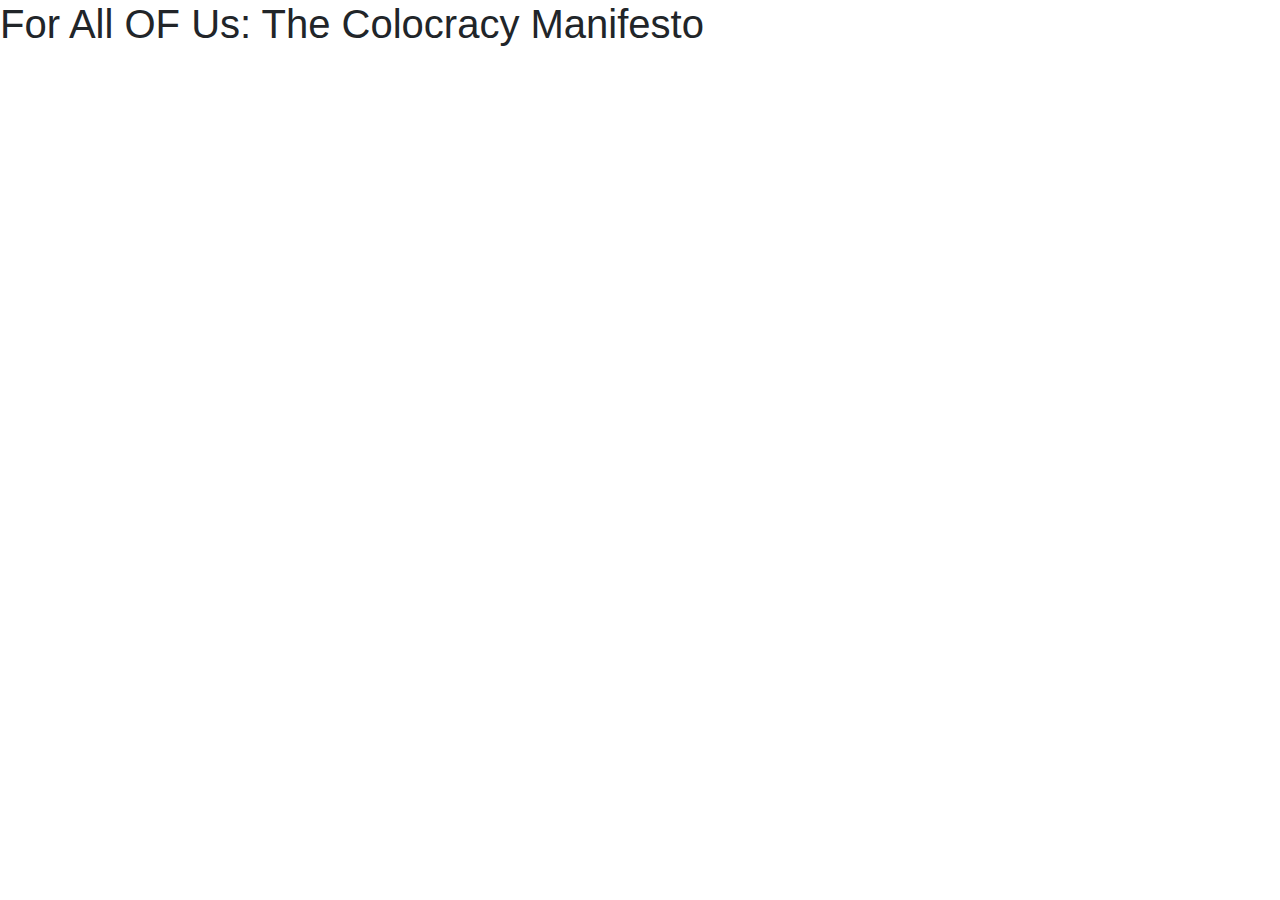
<file: store/sku-9780648098317/index.html>
<!doctype html>
<html itemscope itemtype="http://schema.org/Book" lang="en">

  <head prefix="og: http://ogp.me/ns# fb: http://ogp.me/ns/fb# book: http://ogp.me/ns/book#">

    <!-- Required meta tags -->
    <meta charset="utf-8">
    <meta name="author" content="John Mackay">
    <meta name="generator" content="Atom 1.23.3">
    <meta name="viewport" content="width=device-width, initial-scale=1, shrink-to-fit=no">

    <!-- Bootstrap CSS -->
    <link rel="stylesheet" href="https://maxcdn.bootstrapcdn.com/bootstrap/4.0.0/css/bootstrap.min.css" integrity="sha384-Gn5384xqQ1aoWXA+058RXPxPg6fy4IWvTNh0E263XmFcJlSAwiGgFAW/dAiS6JXm" crossorigin="anonymous">

    <title>For All Of Us: The Colocracy Manifesto</title>
    <meta name="description" content="Colocracy guarantees proportional representation, eliminates monied politics and facilitates long-term policy development." />
    <meta name="keywords" content="colocracy,democracy,government,voting,election,choice,representation,demographics,politics" />

    <!-- Twitter Card data -->
    <meta name="twitter:card" content="product">
    <meta name="twitter:site" content="@colocracy">
    <meta name="twitter:title" content="For All Of Us: The Colocracy Manifesto">
    <meta name="twitter:description" content="What if there was a way to create collaborative government that solved problems instead of made them?">
    <meta name="twitter:creator" content="@colocracy">
    <meta name="twitter:image" content="https://colocracy.github.io/images/og-generic-square.jpg">
    <meta name="twitter:data1" content="$3.99">
    <meta name="twitter:label1" content="Price">
    <meta name="twitter:data2" content="USD">
    <meta name="twitter:label2" content="Currency">

    <!-- Open Graph data -->
    <meta property="og:title" content="For All Of Us: The Colocracy Manifesto" />
    <meta property="og:type" content="book" />
    <meta property="og:url" content="https://colocracy.github.io/" />
    <meta property="og:image" content="https://colocracy.github.io/images/og-generic-landscape.jpg" />
    <meta property="og:image:width" content="1200" />
    <meta property="og:image:height" content="630" />
    <meta property="og:description" content="What if there was a way to create collaborative government that solved problems instead of made them? Saving the world is easier than you think. Read the Colocracy Manifesto." />
    <meta property="og:site_name" content="Colocracy" />
    <meta property="book:author" content="https://colocracy.github.io/author.html" />
    <meta property="book:isbn" content="9780648098317" />
    <meta property="book:release_date" content="2018-02-01" />

    <!-- Schema.org markup for Google -->
    <script type="application/ld+json">
    {
        "@context": "http://schema.org",
        "@type": "WebPage",
        "mainEntity": {
            "@type": "Book",
            "about": "A model for collaborative government that guarantees proportional representation, eliminates monied politics and facilitates long-term policy development.",
            "author": {
                "@type": "Person",
                "email": "mailto:john.mackay@colocracy.org",
                "name": "John Mackay"
            },
            "bookEdition": "1st",
            "bookFormat": "http://schema.org/EBook",
            "copyrightHolder": {
                "@type": "Person",
                "email": "mailto:john.mackay@colocracy.org",
                "name": "John Mackay"
            },
            "copyrightYear": "2018",
            "datePublished": "2018-02-01",
            "fileFormat": "application/pdf",
            "image": "https://wwww.colocracy.org/store/sku-9780648098317/images/profile-photo.jpg",
            "inLanguage": "English",
            "isbn": "9780648098317",
            "keywords": "colocracy,democracy,government,voting,election,choice,representation,demographics,politics",
            "name": "For All Of Us: The Colocracy Manifesto",
            "numberOfPages": "38",
            "offers": {
                "@type": "Offer",
                "availability": "http://schema.org/OnlineOnly",
                "eligibleQuantity": "1",
                "price": "3.99",
                "priceCurrency": "USD",
                "url": "https://www.colocracy.org"
            },
            "publisher": {
                "@type": "Person",
                "email": "mailto:john.mackay@colocracy.org",
                "name": "John Mackay"
            },
            "timeRequired": "1 hour",
            "typicalAgeRange": "14+"
        }
    }
    </script>
  </head>

  <body>
    <h1>For All OF Us: The Colocracy Manifesto</h1>

    <!-- Optional JavaScript -->
    <!-- jQuery first, then Popper.js, then Bootstrap JS -->
    <script src="https://code.jquery.com/jquery-3.2.1.slim.min.js" integrity="sha384-KJ3o2DKtIkvYIK3UENzmM7KCkRr/rE9/Qpg6aAZGJwFDMVNA/GpGFF93hXpG5KkN" crossorigin="anonymous"></script>
    <script src="https://cdnjs.cloudflare.com/ajax/libs/popper.js/1.12.9/umd/popper.min.js" integrity="sha384-ApNbgh9B+Y1QKtv3Rn7W3mgPxhU9K/ScQsAP7hUibX39j7fakFPskvXusvfa0b4Q" crossorigin="anonymous"></script>
    <script src="https://maxcdn.bootstrapcdn.com/bootstrap/4.0.0/js/bootstrap.min.js" integrity="sha384-JZR6Spejh4U02d8jOt6vLEHfe/JQGiRRSQQxSfFWpi1MquVdAyjUar5+76PVCmYl" crossorigin="anonymous"></script>
  </body>

</html>
</file>
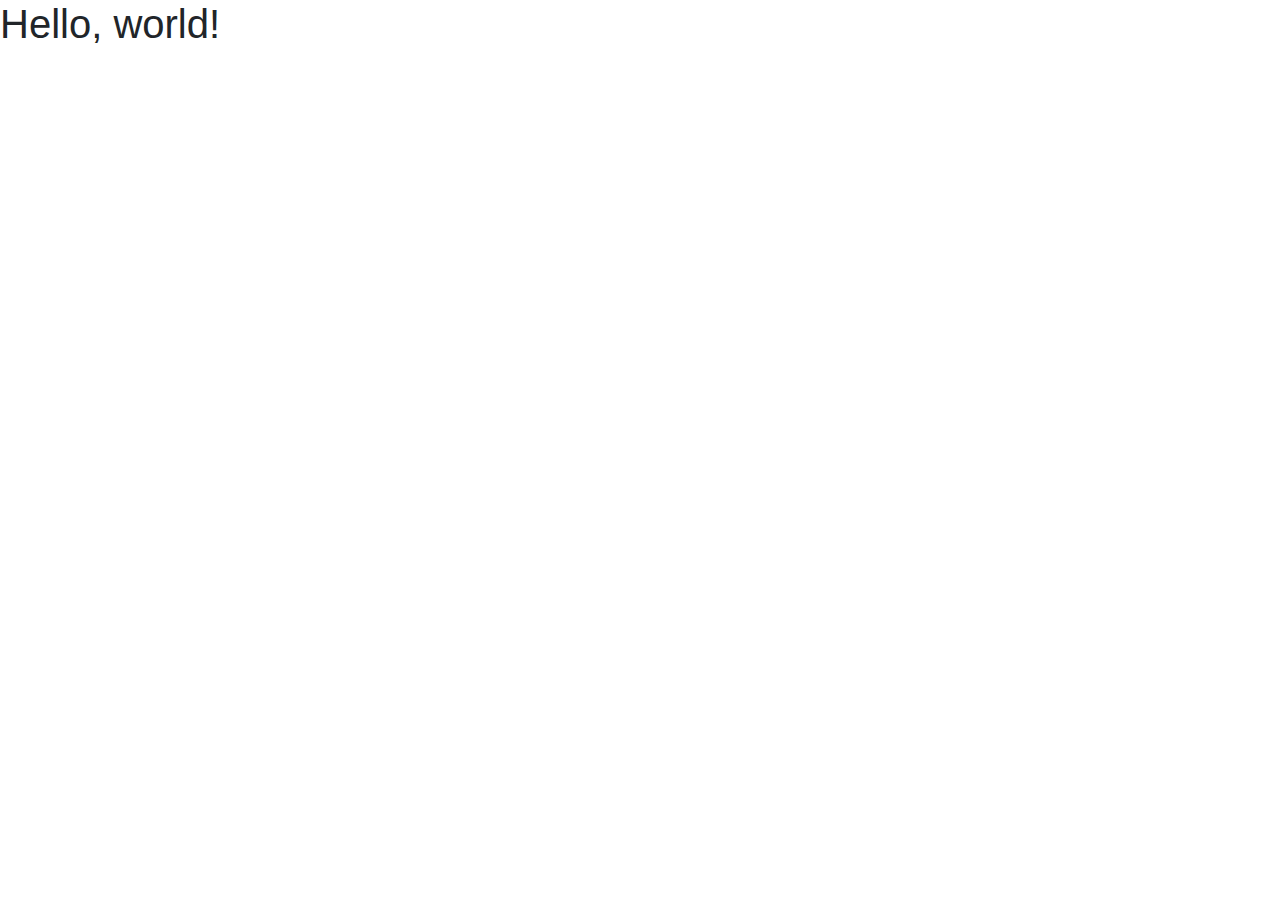
<file: profiles/mackay-john.html>
<!doctype html>
<html itemscope itemtype="http://schema.org/Person" lang="en">

 <head prefix="og: http://ogp.me/ns# fb: http://ogp.me/ns/fb# profile: http://ogp.me/ns/profile#">

  <!-- Required meta tags -->
  <meta charset="utf-8">
  <meta name="author" content="John Mackay">
  <meta name="generator" content="Atom 1.23.3">
  <meta name="viewport" content="width=device-width, initial-scale=1, shrink-to-fit=no">

  <!-- Bootstrap CSS -->
  <link rel="stylesheet" href="https://maxcdn.bootstrapcdn.com/bootstrap/4.0.0/css/bootstrap.min.css" integrity="sha384-Gn5384xqQ1aoWXA+058RXPxPg6fy4IWvTNh0E263XmFcJlSAwiGgFAW/dAiS6JXm" crossorigin="anonymous">

  <title>Founder: John Mackay</title>
  <meta name="description" content="John Mackay is the founder and principle architect of the system of colocracy." />
  <meta name="keywords" content="john mackay,author,founder,colocracy" />

  <!-- Twitter Card data -->
  <meta name="twitter:card" content="summary">
  <meta name="twitter:site" content="@johnmackay61">
  <meta name="twitter:title" content="John Mackay">
  <meta name="twitter:description" content="Founder and principle architect of colocracy. Author of 'For All OF Us: The Colocracy Manifesto.'">
  <meta name="twitter:image" content="https://colocracy.github.io/profiles/images/og-generic-square.jpg">

  <!-- Open Graph data -->
  <meta property="og:title" content="John Mackay" />
  <meta property="og:type" content="profile" />
  <meta property="og:url" content="https://colocracy.github.io/profiles/mackay-john.html" />
  <meta property="og:image" content="https://colocracy.github.io/profiles/images/og-profile-landscape.jpg" />
  <meta property="og:image:width" content="1200" />
  <meta property="og:image:height" content="630" />
  <meta property="og:description" content="What if there was a way to create collaborative government that solved problems instead of made them? Saving the world is easier than you think. Read the Colocracy Manifesto." />

<!-- Schema.org markup for Google -->
<script type="application/ld+json">
{
    "@context": "http://schema.org",
    "@type": "WebPage",
    "mainEntity": {
        "@type": "Book",
        "about": "A model for collaborative government that guarantees proportional representation, eliminates monied politics and facilitates long-term policy development.",
        "audience": "",
        "author": {
            "@type": "Person",
            "name": "John Mackay",
            "email": "mailto:john.mackay@colocracy.org"
        },
        "bookEdition": "1st",
        "bookFormat": "http://schema.org/EBook",
        "copyrightHolder": {
            "@type": "Person",
            "name": "John Mackay",
            "email": "mailto:john.mackay@colocracy.org"
        },
        "copyrightYear": "2018",
        "datePublished": "2018-02-01",
        "fileFormat": "application/pdf",
        "image": "https://wwww.colocracy.org/images/colocracy-manifesto-book-cover.jpg",
        "inLanguage": "English",
        "isbn": "9780648098317",
        "keywords": "colocracy,democracy,government,voting,election,choice,representation,demographics,politics",
        "name": "For All Of Us: The Colocracy Manifesto",
        "numberOfPages": "38",
        "offers": {
            "@type": "Offer",
            "availability": "http://schema.org/OnlineOnly",
            "eligibleQuantity": "1"
            "price": "3.99",
            "priceCurrency": "USD",
            "url": "https://www.colocracy.org"
        },
        "publisher": {
            "@type": "Person",
            "name": "John Mackay",
            "email": "mailto:john.mackay@colocracy.org"
        },
        "timeRequired": "1 hour",
        "typicalAgeRange": "14+",
    }
}
</script>
</head>

<body>
  <h1>Hello, world!</h1>

  <!-- Optional JavaScript -->
  <!-- jQuery first, then Popper.js, then Bootstrap JS -->
  <script src="https://code.jquery.com/jquery-3.2.1.slim.min.js" integrity="sha384-KJ3o2DKtIkvYIK3UENzmM7KCkRr/rE9/Qpg6aAZGJwFDMVNA/GpGFF93hXpG5KkN" crossorigin="anonymous"></script>
  <script src="https://cdnjs.cloudflare.com/ajax/libs/popper.js/1.12.9/umd/popper.min.js" integrity="sha384-ApNbgh9B+Y1QKtv3Rn7W3mgPxhU9K/ScQsAP7hUibX39j7fakFPskvXusvfa0b4Q" crossorigin="anonymous"></script>
  <script src="https://maxcdn.bootstrapcdn.com/bootstrap/4.0.0/js/bootstrap.min.js" integrity="sha384-JZR6Spejh4U02d8jOt6vLEHfe/JQGiRRSQQxSfFWpi1MquVdAyjUar5+76PVCmYl" crossorigin="anonymous"></script>
</body>

</html>
</file>
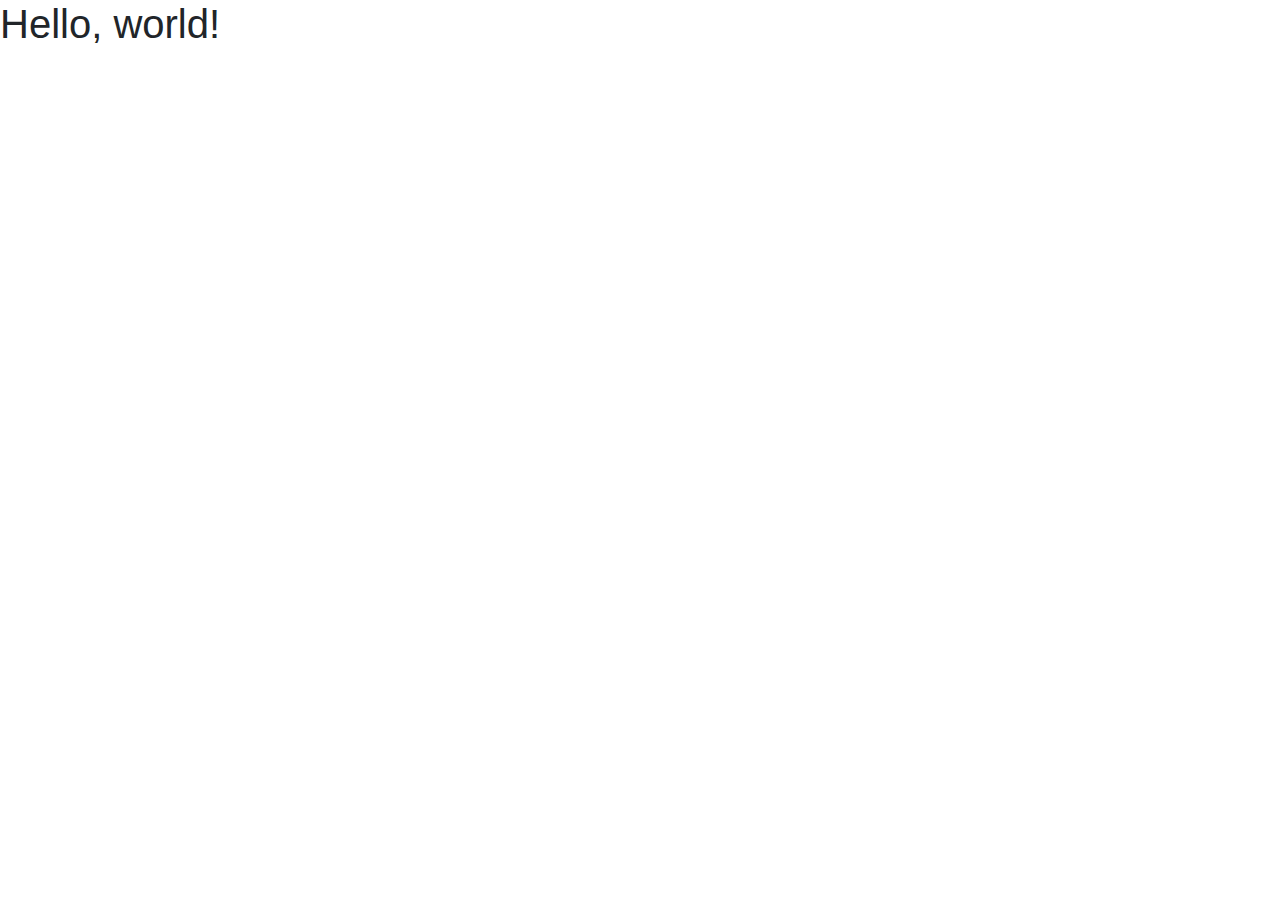
<file: shop/for-all-of-us-9780648098317.html>
<!doctype html>
<html itemscope itemtype="http://schema.org/Book" lang="en">

<head prefix="og: http://ogp.me/ns# fb: http://ogp.me/ns/fb# book: http://ogp.me/ns/book#">

  <!-- Required meta tags -->
  <meta charset="utf-8">
  <meta name="author" content="John Mackay">
  <meta name="generator" content="Atom 1.23.3">
  <meta name="viewport" content="width=device-width, initial-scale=1, shrink-to-fit=no">

  <!-- Bootstrap CSS -->
  <link rel="stylesheet" href="https://maxcdn.bootstrapcdn.com/bootstrap/4.0.0/css/bootstrap.min.css" integrity="sha384-Gn5384xqQ1aoWXA+058RXPxPg6fy4IWvTNh0E263XmFcJlSAwiGgFAW/dAiS6JXm" crossorigin="anonymous">

  <title>For All Of Us: The Colocracy Manifesto</title>
  <meta name="description" content="Colocracy guarantees proportional representation, eliminates monied politics and facilitates long-term policy development." />
  <meta name="keywords" content="colocracy,democracy,government,voting,election,choice,representation,demographics,politics" />

  <!-- Twitter Card data -->
  <meta name="twitter:card" content="product">
  <meta name="twitter:site" content="@colocracy">
  <meta name="twitter:title" content="For All Of Us: The Colocracy Manifesto">
  <meta name="twitter:description" content="What if there was a way to create collaborative government that solved problems instead of made them?">
  <meta name="twitter:creator" content="@colocracy">
  <meta name="twitter:image" content="https://colocracy.github.io/images/og-generic-square.jpg">
  <meta name="twitter:data1" content="$3.99">
  <meta name="twitter:label1" content="Price">
  <meta name="twitter:data2" content="USD">
  <meta name="twitter:label2" content="Currency">

  <!-- Open Graph data -->
  <meta property="og:title" content="For All Of Us: The Colocracy Manifesto" />
  <meta property="og:type" content="book" />
  <meta property="og:url" content="https://colocracy.github.io/" />
  <meta property="og:image" content="https://colocracy.github.io/images/og-generic-landscape.jpg" />
  <meta property="og:image:width" content="1200" />
  <meta property="og:image:height" content="630" />
  <meta property="og:description" content="What if there was a way to create collaborative government that solved problems instead of made them? Saving the world is easier than you think. Read the Colocracy Manifesto." />
  <meta property="og:site_name" content="Colocracy" />
  <meta property="book:author" content="https://colocracy.github.io/author.html" />
  <meta property="book:isbn" content="9780648098317" />
  <meta property="book:release_date" content="2018-02-01" />

<!-- Schema.org markup for Google -->
<script type="application/ld+json">
{
    "@context": "http://schema.org",
    "@type": "WebPage",
    "mainEntity": {
        "@type": "Book",
        "about": "A model for collaborative government that guarantees proportional representation, eliminates monied politics and facilitates long-term policy development.",
        "audience": "",
        "author": {
            "@type": "Person",
            "name": "John Mackay",
            "email": "mailto:john.mackay@colocracy.org"
        },
        "bookEdition": "1st",
        "bookFormat": "http://schema.org/EBook",
        "copyrightHolder": {
            "@type": "Person",
            "name": "John Mackay",
            "email": "mailto:john.mackay@colocracy.org"
        },
        "copyrightYear": "2018",
        "datePublished": "2018-02-01",
        "fileFormat": "application/pdf",
        "image": "https://wwww.colocracy.org/images/colocracy-manifesto-book-cover.jpg",
        "inLanguage": "English",
        "isbn": "9780648098317",
        "keywords": "colocracy,democracy,government,voting,election,choice,representation,demographics,politics",
        "name": "For All Of Us: The Colocracy Manifesto",
        "numberOfPages": "38",
        "offers": {
            "@type": "Offer",
            "availability": "http://schema.org/OnlineOnly",
            "eligibleQuantity": "1"
            "price": "3.99",
            "priceCurrency": "USD",
            "url": "https://www.colocracy.org"
        },
        "publisher": {
            "@type": "Person",
            "name": "John Mackay",
            "email": "mailto:john.mackay@colocracy.org"
        },
        "timeRequired": "1 hour",
        "typicalAgeRange": "14+",
    }
}
</script>
</head>

<body>
  <h1>Hello, world!</h1>

  <!-- Optional JavaScript -->
  <!-- jQuery first, then Popper.js, then Bootstrap JS -->
  <script src="https://code.jquery.com/jquery-3.2.1.slim.min.js" integrity="sha384-KJ3o2DKtIkvYIK3UENzmM7KCkRr/rE9/Qpg6aAZGJwFDMVNA/GpGFF93hXpG5KkN" crossorigin="anonymous"></script>
  <script src="https://cdnjs.cloudflare.com/ajax/libs/popper.js/1.12.9/umd/popper.min.js" integrity="sha384-ApNbgh9B+Y1QKtv3Rn7W3mgPxhU9K/ScQsAP7hUibX39j7fakFPskvXusvfa0b4Q" crossorigin="anonymous"></script>
  <script src="https://maxcdn.bootstrapcdn.com/bootstrap/4.0.0/js/bootstrap.min.js" integrity="sha384-JZR6Spejh4U02d8jOt6vLEHfe/JQGiRRSQQxSfFWpi1MquVdAyjUar5+76PVCmYl" crossorigin="anonymous"></script>
</body>

</html>
</file>
